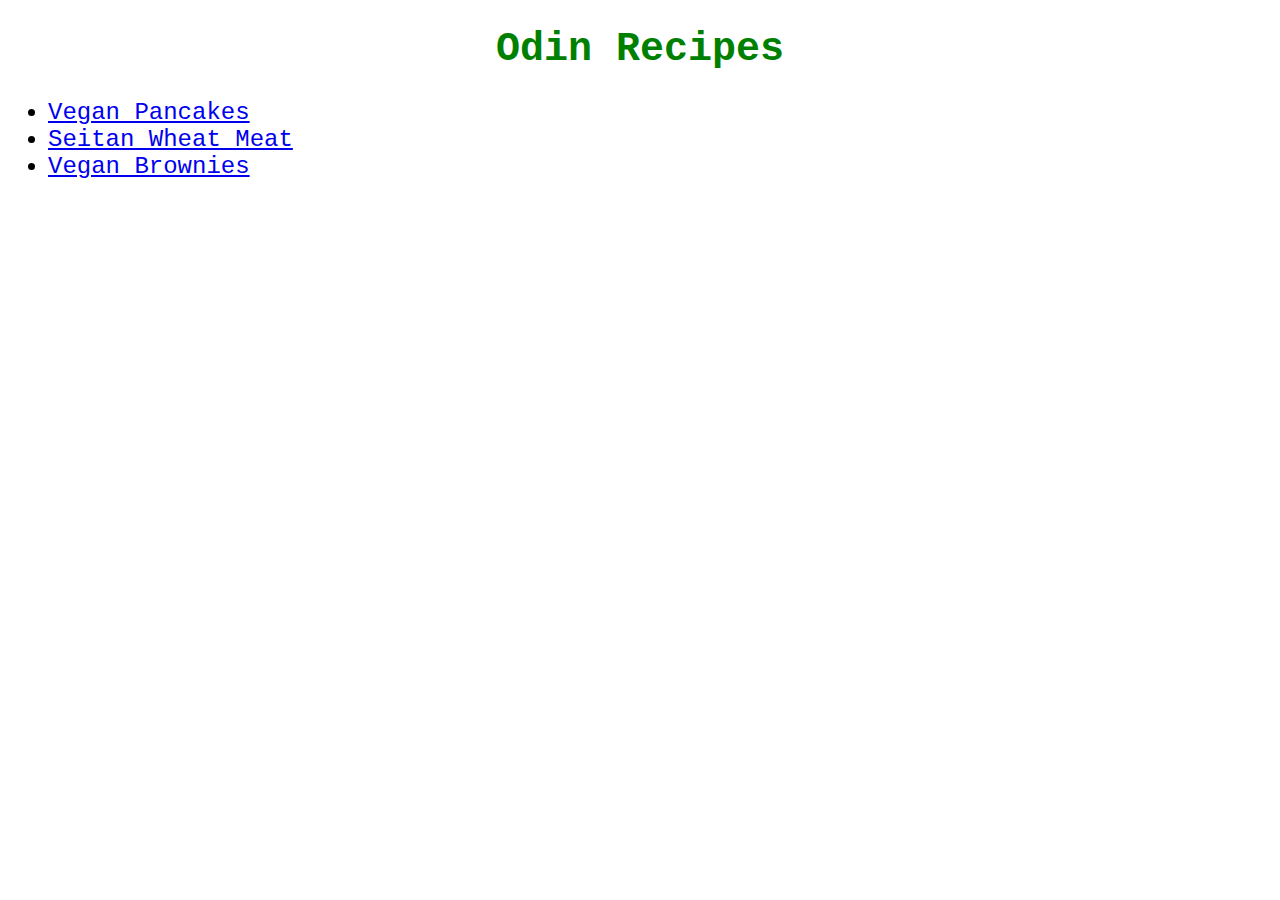
<file: index.html>
<!DOCTYPE html>
<html lang="en">
<head>
    <meta charset="UTF-8">
    <link rel="stylesheet" href="style.css">
    <title>Index</title>
</head>
<body>
    <h1>Odin Recipes</h1>
    <ul>
       <li><a href="recipes/vegan_pancakes.html">Vegan Pancakes</a></li> 
       <li><a href="recipes/seitan_wheat_meat.html">Seitan Wheat Meat</a></li>
       <li><a href="recipes/vegan_brownies.html">Vegan Brownies</a></li>
        
    </ul>
   
</body>
</html>
</file>
<file: style.css>
*{
    font-family: 'Courier New', Courier, monospace;
}

h1{
    text-align: center;
    font-weight: bold;
    font-size: 40px;
    color: green;
}

ul{
    text-align: left;
    font-size: 24px;

}
</file>
